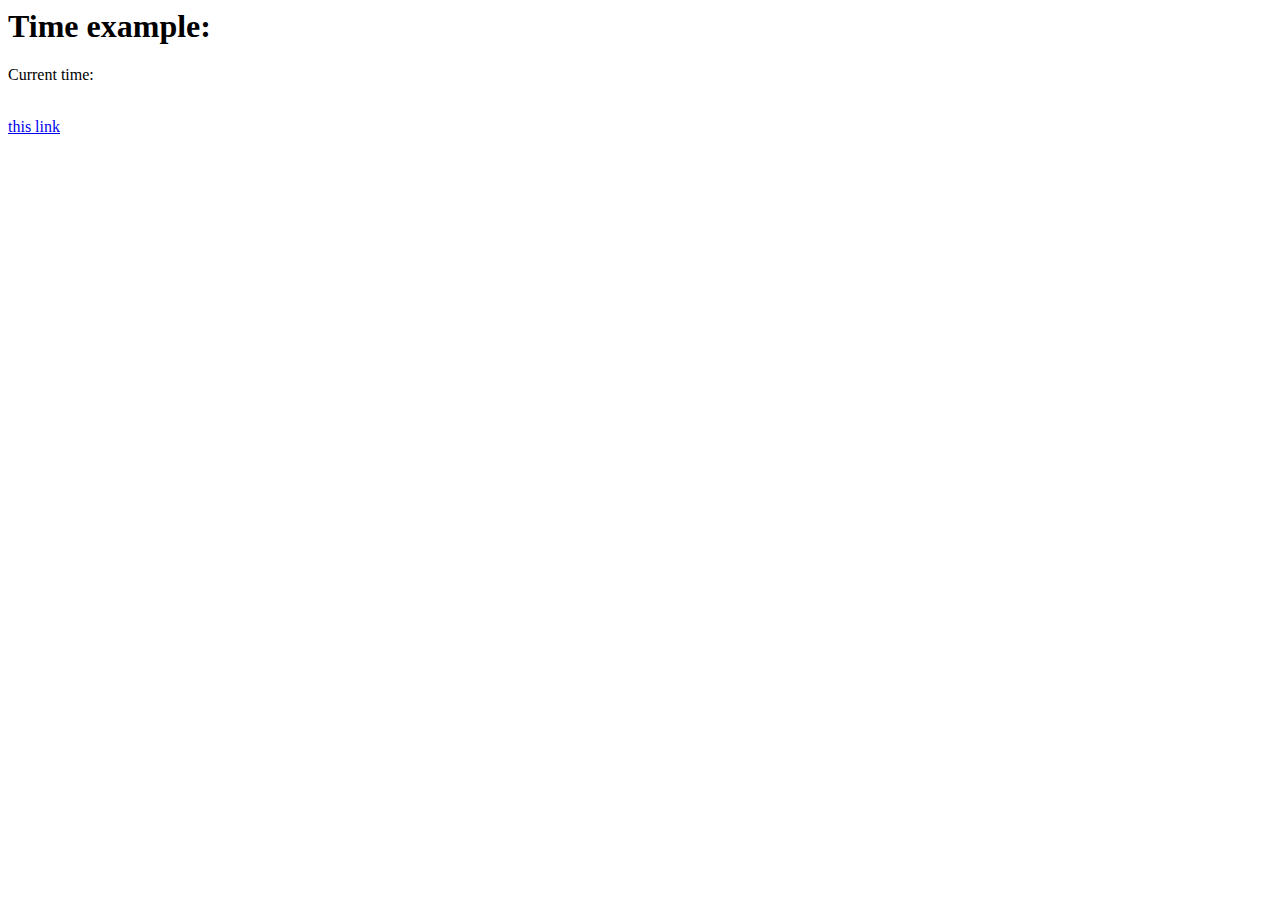
<file: src/main/resources/com/example/pages/ClockPanel.html>
<html lang="en"
      xmlns:wicket="http://www.w3.org/1999/xhtml">
    <body>
        <wicket:panel>
            <h1>Time example:</h1>
            Current time: <p wicket:id="clock"></p> <br/>
            <a href="#" wicket:id="refresh">this link</a>
        </wicket:panel>
    </body>
</html>
</file>
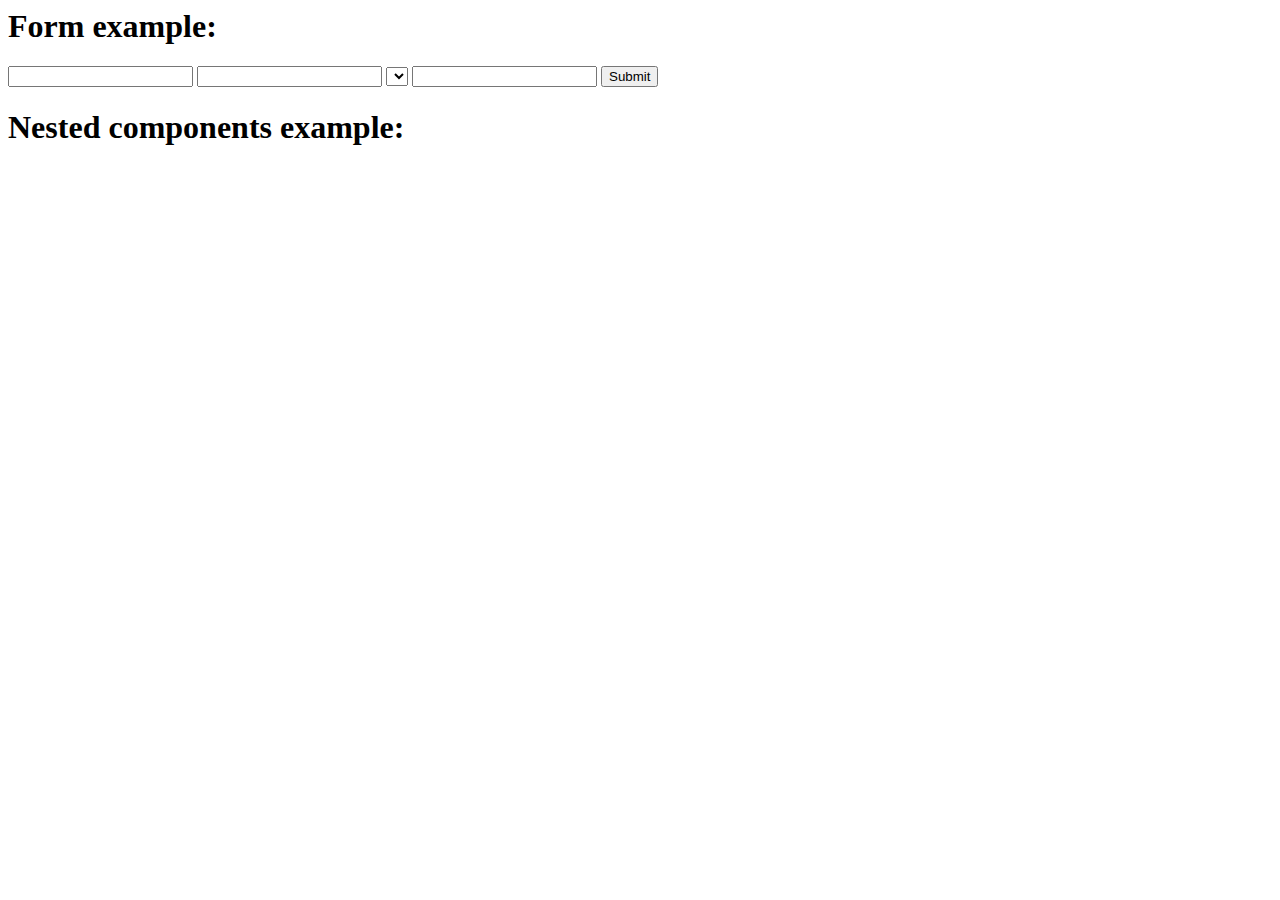
<file: src/main/resources/com/example/pages/FormPage.html>
<?xml version="1.0" encoding="UTF-8"?>
<html xmlns="http://www.w3.org/1999/xhtml"
      xmlns:wicket="http://wicket.apache.org">
    <body>
        <div>
            <h1>Form example:</h1>
            <form wicket:id="form">
                <label>
                    <input type="text" wicket:id="street" />
                </label>

                <label>
                    <input type="text" wicket:id="city" />
                </label>

                <label>
                    <select wicket:id="state"></select>
                </label>

                <label>
                    <input type="text" wicket:id="zipcode" />
                </label>

                <input type="submit" value="Submit">
            </form>
        </div>

        <div wicket:id="address">
            <h1>Nested components example:</h1>
            <b wicket:id="street"></b>
            <b wicket:id="city"></b>
            <b wicket:id="state"></b>
            <b wicket:id="zipcode"></b>
        </div>
    </body>
</html>
</file>
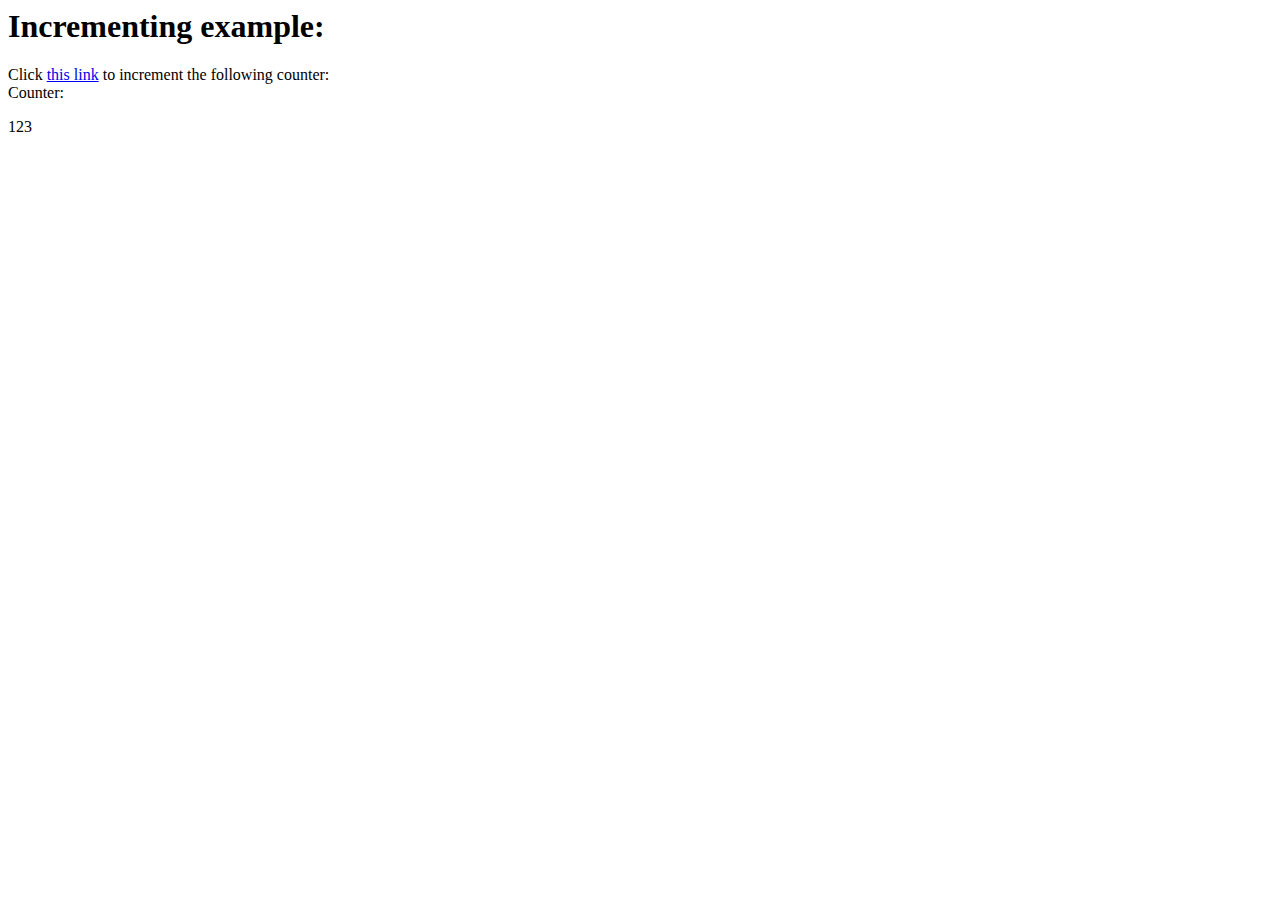
<file: src/main/resources/com/example/pages/IncrementPanel.html>
<?xml version="1.0" encoding="UTF-8"?>
<html xmlns="http://www.w3.org/1999/xhtml"
      xmlns:wicket="http://wicket.apache.org">
<body>
    <wicket:panel>
        <h1>Incrementing example:</h1>
        Click
        <a href="#" wicket:id="increment">this
            link</a>
        to increment the following counter:<br/>
        Counter: <p wicket:id="counter">
        123</p>
    </wicket:panel>
</body>
</html>
</file>
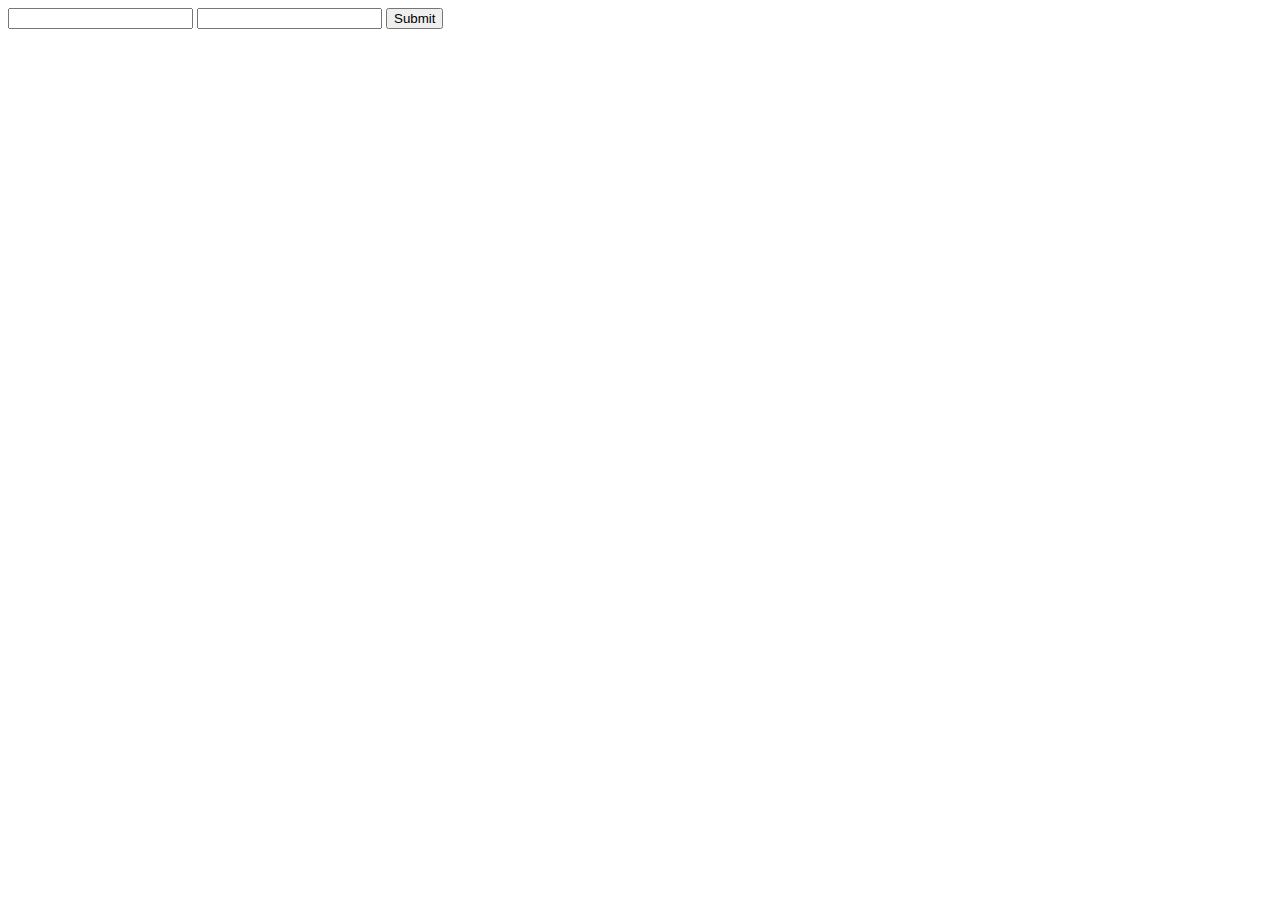
<file: src/main/resources/com/example/pages/UserPage.html>
<?xml version="1.0" encoding="UTF-8"?>
<html xmlns="http://www.w3.org/1999/xhtml"
      xmlns:wicket="http://wicket.apache.org" lang="en">
    <body>
        <div>
            <form wicket:id="user">
                <label>
                    <input type="text" wicket:id="firstName"/>
                </label>

                <label>
                    <input type="text" wicket:id="lastName">
                </label>

                <label>
                    <input type="submit" wicket:id="submit" value="Submit">
                </label>
            </form>
        </div>

        <div wicket:id="container">
            <table wicket:id="table">
            </table>
        </div>
    </body>
</html>
</file>
